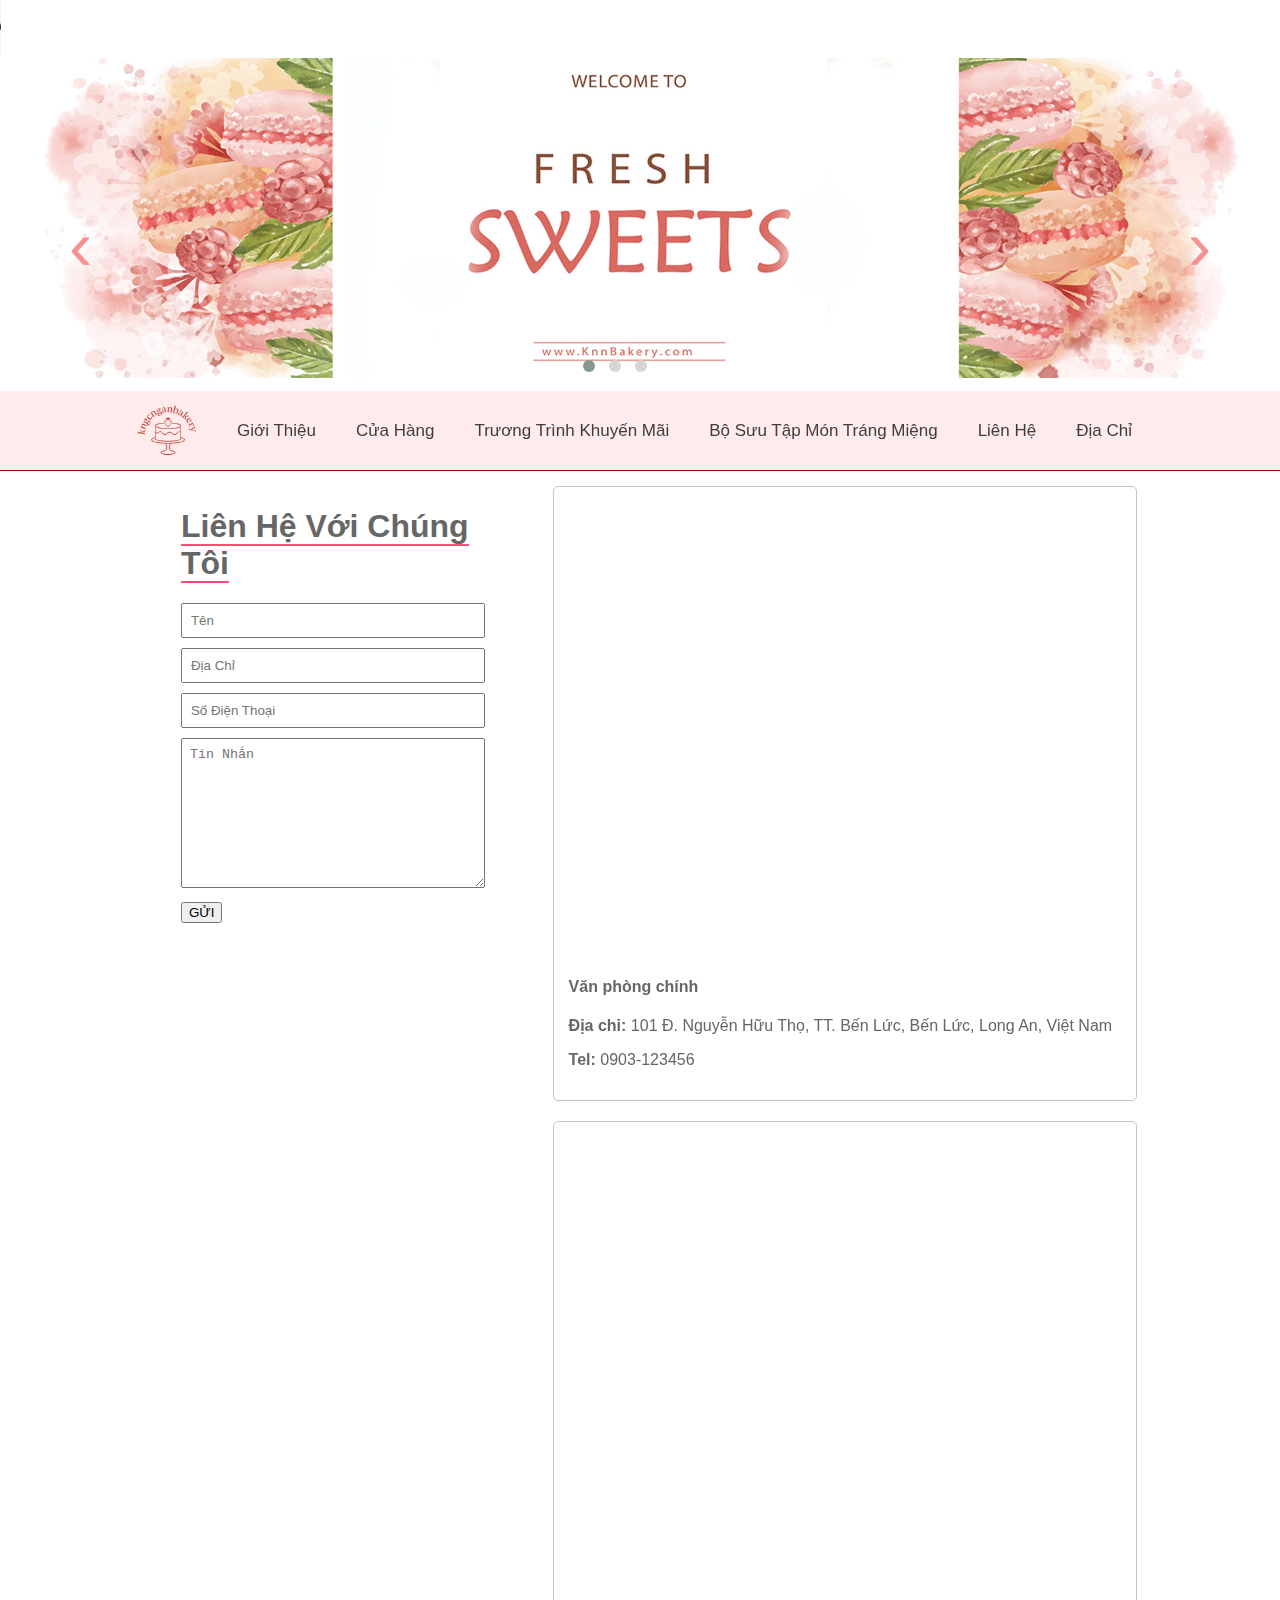
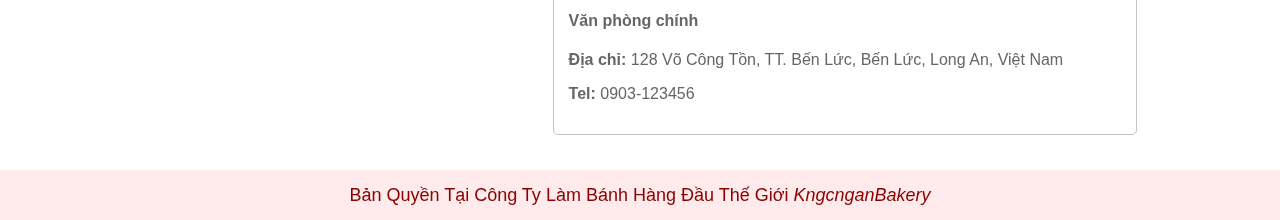
<file: Địa Chỉ.html>
<!doctype html>
<html>
<head>
<meta charset="utf-8">
<title>Địa Chỉ</title>
	<link rel="stylesheet" href="css/css của địa chỉ.css">
<link rel="stylesheet" href="css/owl.theme.default.css">
	<link rel="stylesheet" href="css/owl.carousel.css">
	<link rel="stylesheet" href="css/all.min.css">
	<link rel="stylesheet" href="css/luoi.css">
	
</head>

<body>
	<audio controls>
<source src="tiramisu cake.mp3" type="audio/mp3">
</audio>
	<div class="banner">
  <div class="owl-carousel owl-theme" id="slide">
    <div class="item"><img src="img/banner 1.jpg" alt=""></div>
    <div class="item"><img src="img/banner 2.jpg" alt=""></div>
    <div class="item"><img src="img/banner 3.jpg" alt=""></div>
  </div>
</div>
	<script src="js/jquery-3.6.0.min.js"></script> 
<script src="js/owl.carousel.js"></script> 
<script src="js/control của địa chỉ.js" ></script>
	
	<header>
  <div class="container d-flex justify-between">
    <div class="logo"><a href="index.html"><img src="img/logo kngcngan123.png" alt="" width="80"></a></div>
    <div class="menu">
      <ul>
       
        <li><a href="#">Giới Thiệu</a></li>
        <li><a href="#">Cửa Hàng</a>
          <ul class="drop-down">
            <li><a href="#">Chi nhánh Bến Lức </a></li>
            <li><a href="#">Chi nhánh Nhựt Chánh</a></li>
            <li><a href="#">Chi nhánh kdc 135</a></li>
          </ul>
        </li>
        <li><a href="#">Trương Trình Khuyến Mãi</a>
          <ul class="drop-down">
            <li><a href="#">voucher đặc biệt</a></li>
            <li><a href="#">săn deal siêu hot</a></li>
            <li><a href="#">voucher hằng ngày</a></li>
          </ul>
        </li>
        <li><a href="#">Bộ Sưu Tập Món Tráng Miệng</a>
          <ul class="drop-down">
            <li><a href="#">Bánh Bông Lan</a></li>
            <li><a href="#">Bánh donut </a></li>
            <li><a href="#">bánh chocolate</a></li>
            <li><a href="#">bánh kem</a></li>
            <li><a href="#">bánh mì</a></li>
            <li><a href="#">kem trái cây</a></li>
            <li><a href="#">kem mát lạnh</a></li>
          </ul>
        </li>
        <li><a href="#">liên Hệ</a></li>
		  <li><a href="Địa Chỉ.html">Địa Chỉ</a></li>
      </ul>
    </div>
  </div>
</header>
	<main>
	<div class="container">
	<div class="w-40">
		<div class="container">
      <h1 > <span class="gach-chan"> Liên Hệ Với Chúng Tôi</span></h1>
      <div class="row d-flex justify-center">
        
          
            <form action="#">
              <input type="text" placeholder="Tên" class="form-control">
              <input type="email" placeholder="Địa Chỉ" class="form-control">
              <input type="tel" placeholder="Số Điện Thoại" class="form-control">
              <textarea placeholder="Tin Nhắn" class="form-control" style="height: 150px"></textarea>
              <button class="btn-fill-primary">GỬI</button>
            </form>
         
       
      </div>
    </div>
		</div>
	<div class="w-60">
		<div class="vien-xam">
		<iframe src="https://www.google.com/maps/embed?pb=!1m18!1m12!1m3!1d3921.2322030549!2d106.4843894748549!3d10.63906068950148!2m3!1f0!2f0!3f0!3m2!1i1024!2i768!4f13.1!3m3!1m2!1s0x310acdc829c6b879%3A0x96e7461078aa45e7!2zVGnhu4dtIELDoW5oIEtlbSBMT0xZIENBS0VTIELhur9uIEzhu6lj!5e0!3m2!1svi!2s!4v1745271759128!5m2!1svi!2s" width="600" height="450" style="border:0;" allowfullscreen="" loading="lazy" referrerpolicy="no-referrer-when-downgrade"></iframe>
		<h4>Văn phòng chính</h4>
		<p><b>Địa chỉ: </b> 101 Đ. Nguyễn Hữu Thọ, TT. Bến Lức, Bến Lức, Long An, Việt Nam</p>
		<p><b>Tel: </b> 0903-123456</p>
		</div>
			<div class="vien-xam">
		<iframe src="https://www.google.com/maps/embed?pb=!1m18!1m12!1m3!1d3921.2063172504804!2d106.482765574855!3d10.641073989499574!2m3!1f0!2f0!3f0!3m2!1i1024!2i768!4f13.1!3m3!1m2!1s0x310acc625a8e0301%3A0x4633d754a68e9cf1!2zQsOhbmggS2VtIEtoYW5nIFRodeG6rW4!5e0!3m2!1svi!2s!4v1745271820825!5m2!1svi!2s" width="600" height="450" style="border:0;" allowfullscreen="" loading="lazy" referrerpolicy="no-referrer-when-downgrade"></iframe>
		<h4>Văn phòng chính</h4>
		<p><b>Địa chỉ: </b> 128 Võ Công Tồn, TT. Bến Lức, Bến Lức, Long An, Việt Nam</p>
		<p><b>Tel: </b> 0903-123456</p>
		</div>
		
		</div>
	
	
	</div>
	
	
	
	</main>	
	
	
	
	
	<footer>Bản Quyền Tại Công Ty Làm Bánh Hàng Đầu Thế Giới <i>KngcnganBakery</i></footer>
	
	
	
</body>
</html>
</file>
<file: css/css của địa chỉ.css>
@charset "utf-8";
/* CSS Document */

body{
	font-family: arial;font-size: 16px; color: #666666; margin: 0
}
header{
	width: 100%;height: 80px;background-color:#FFEBEB; border-bottom: 1px solid darkred
}
.menu ul{
	margin: 0;padding: 0; list-style: none; display: flex
}
.menu{
	padding-top: 30px
}
.menu ul li a{
	padding: 20px 20px; text-decoration: none; text-transform:capitalize; font-size: 17px;font-weight: 500; color: #3E3E3E; border-radius: 20px
}
.menu ul li a:hover{
	background-color: darkred; color: white
}
/*phan slider*/
#slide .owl-dots{ position:absolute; bottom: 10px; left:45%;}
#slide .owl-dots .owl-dot span {
      width: 12px;
      height: 12px; 	
}
#slide .owl-nav { position:absolute; left:0px; top:40%; width:100%; }
#slide .owl-nav [class*='owl-'] {
	font-size:70px; /*background:rgba(255,255,255,.5);border:1px solid #fff; */ color: #F99092
}

#slide .owl-nav .owl-next{ position:absolute; right:5%;}
#slide .owl-nav .owl-prev{ position:absolute; left:5%;}
#slide .owl-nav [class*='owl-']:hover {
      background:none;border: none;
      color:darkred;
      text-decoration: none; }
.text-do{
	color: darkred
}
aside ul{
	margin: 0;padding: 0;list-style: none;display: flex; flex-direction: column
}
aside ul li{
	border-bottom: 1px solid #9E9E9E
}
aside ul li a{
	padding: 10px;display: block;text-decoration: none;color: #666666
}
aside ul li a:hover{
	background-color:#FF003F; color: white
}
footer a{
	text-decoration: none;color: #666666
}
footer a:hover{
	color: darkred
}
.bg-hong{
	background-color:#FFD7F6
}
footer ul{
	margin: 0;padding: 0;list-style: none; display: flex; flex-direction: column
}
footer ul li a{
	display: block;padding: 10px
}
footer ul li a:hover{
	color: white; font-weight: 600
}

/*phan drop-down menu*/
.menu ul li{
	position: relative
}
.menu ul li .drop-down{
	position: absolute; left: 0; top: 100%; flex-direction: column; width: 220px; background-color: rgba(0,0,0,0.3); display: none
}
.menu .drop-down li{
	border-bottom: 1px solid #D7D7D7
}
.menu ul li:hover .drop-down{
	display: block
}
.form-control{
	padding: 8px;width: 100%;margin-bottom: 10px
}
.vien{
	border: 3px solid #E6E6E6;padding: 10px;position: relative;overflow:hidden
}
.gach-chan{
	border-bottom: 2px solid #FF4D71
}
.vien-bo{
	min-height: 200px; border: 2px solid #E6E6E6; border-radius: 10px; text-align: center; padding: 10px; margin-top: 0px;
}
main{
	width: 100%;min-height: 500px; clear: both
}
.w-25{
	width: 25%; padding: 15px;float: left
}
.w-40{
	width: 40%;padding: 15px; float: left
}
.w-60{
	width: 60%;padding: 15px; float: left
}
.vien{
	width: 100%; min-height: 200px; border: 1px solid blue; border-radius: 10px; text-align: center; padding: 10px; margin-top: 40px;
}
.bo-goc{
	border-radius: 10px
}
.tour{
	font-size: 20px;font-weight: bold; color: #4649F5
}
.gia{
	color: red;font-weight: 700
}
footer{
	width: 100%; height: 50px; background-color:#FFEBEB ; clear: both; text-align: center; color: darkred; font-size: 18px; line-height: 50px
}
.vien-xam{
	width: 100%;min-height: 300px; border: 1px solid #C4C4C4; border-radius: 5px;padding: 15px;margin-bottom: 20px
}
</file>
<file: css/luoi.css>
@charset "utf-8";
/* CSS Document */
* { box-sizing: border-box;}
.col-1 {width: 8.33%;}
.col-2 {width: 16.66%;}
.col-3 {width: 25%;}
.col-4 {width: 33.33%;}
.col-5 {width: 41.66%;}
.col-6 {width: 50%;}
.col-7 {width: 58.33%;}
.col-8 {width: 66.66%;}
.col-9 {width: 75%;}
.col-10 {width: 83.33%;}
.col-11 {width: 91.66%;}
.col-12 {width: 100%;}

[class*="col-"] {
float: left;
padding: 15px;

}
.row::after {
content: "";
clear: both;
display: table;
}
.container {
width:80%;
margin:0 auto
}
.img-100{
	width: 100%;height: auto
}
.d-flex{
	display: flex
}
.justify-center{
	justify-content: center
}
.justify-around{
	justify-content: space-around
}
.justify-between{
	justify-content: space-between
}
.align-item-center{
	align-items: center
}
.text-center{
	text-align: center
}
</file>
